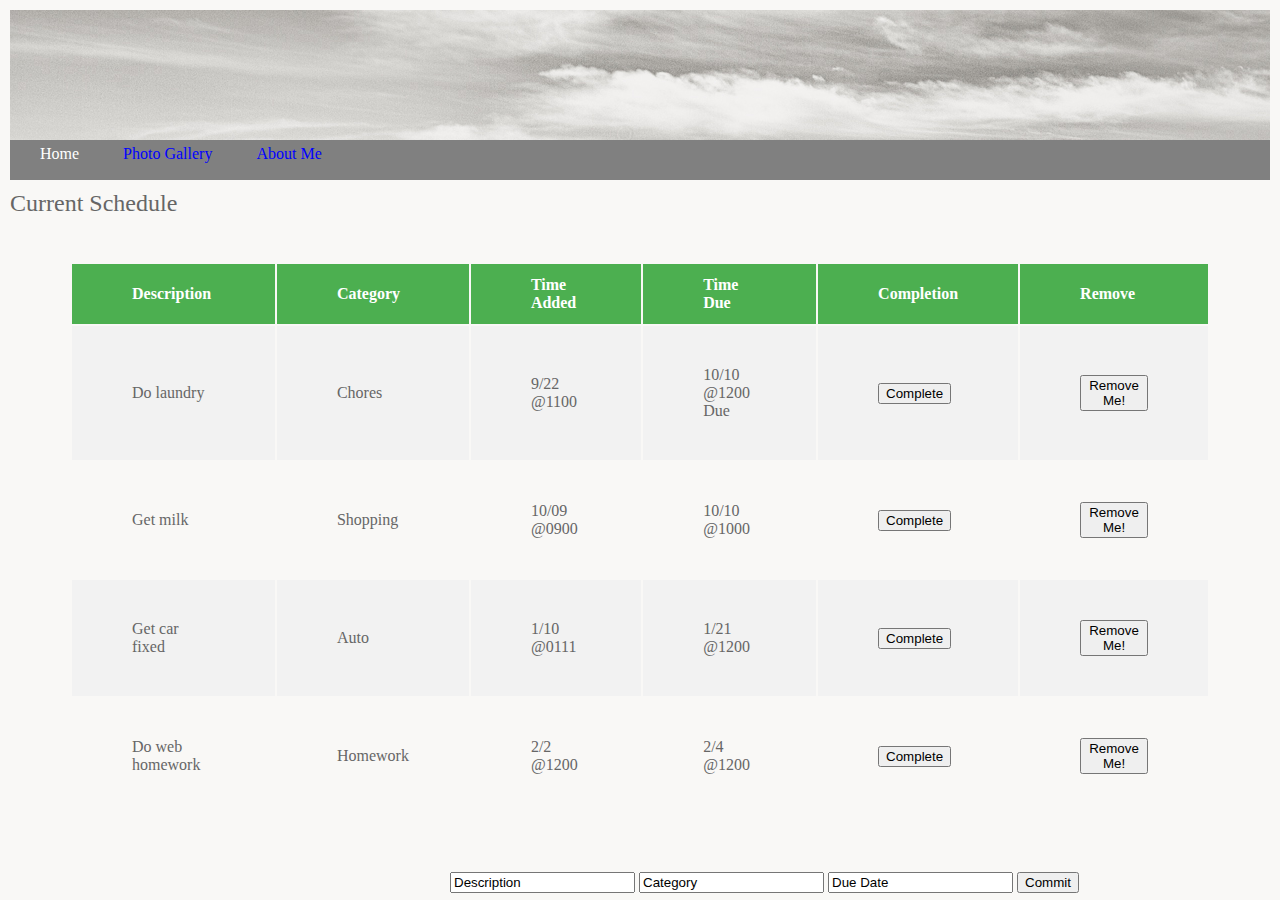
<file: Page/index.html>
<!doctype html>
<html>

	<!-- This is what a comment looks like -->
	<head>
		<title>todo Home</title>
		<link rel="stylesheet" href="style.css">
	</head>
	<body>
		<header>
			<h1>Header one</h1>
				<nav>
					<ul>
						<li><a href="index.html" class="current">Home</a></li>
						<li><a href="page2.html">Photo Gallery</a></li>
						<li><a href="page3.html">About Me</a></li>
					</ul>
				</nav>
			<h2>Current Schedule</h2>
				<table id=toDo style="width=100%">
					<tr>
						<th id=desc>Description</th>
						<th id=cat>Category</th>
						<th id=timeAdd>Time Added</th>
						<th id=timeDue>Time Due</th>
						<th id=complete>Completion</th>
						<th id=remove>Remove</th>
					</tr>
					<tr>
						<td>Do laundry</td>
						<td>Chores</td>
						<td>9/22 @1100</td>
						<td>10/10 @1200 Due</td>
						<td><button type="button">Complete</button>
						<td><button type="button">Remove Me!</button>
					</tr>
					<tr>
						<td>Get milk</td>
						<td>Shopping</td>
						<td>10/09 @0900</td>
						<td>10/10 @1000</td>
						<td><button type="button">Complete</button>
						<td><button type="button">Remove Me!</button>
					</tr>
					<tr>
						<td>Get car fixed</td>
						<td>Auto</td>
						<td>1/10 @0111</td>
						<td>1/21 @1200</td>
						<td><button type="button">Complete</button>
						<td><button type="button">Remove Me!</button>					
					</tr>
					<tr>
						<td>Do web homework</td>
						<td>Homework</td>
						<td>2/2 @1200</td>
						<td>2/4 @1200</td>
						<td><button type="button">Complete</button>
						<td><button type="button">Remove Me!</button>					
					</tr>
				</table>
			<div>
				<ul id=userInput>
					<li> <input id=inDesc type="text" value="Description"/><br/></li>
					<li> <input id=inCat type="text" value="Category"/><br/></li>
					<li> <input id=inDue type="text" value="Due Date"/><br/></li>
					<li> <button id=inputbutton type="button">Commit</button></li>

				</ul>
			</div>
			<script type="text/javascript" src='driver.js'> </script>
	</body>
</html>
</file>
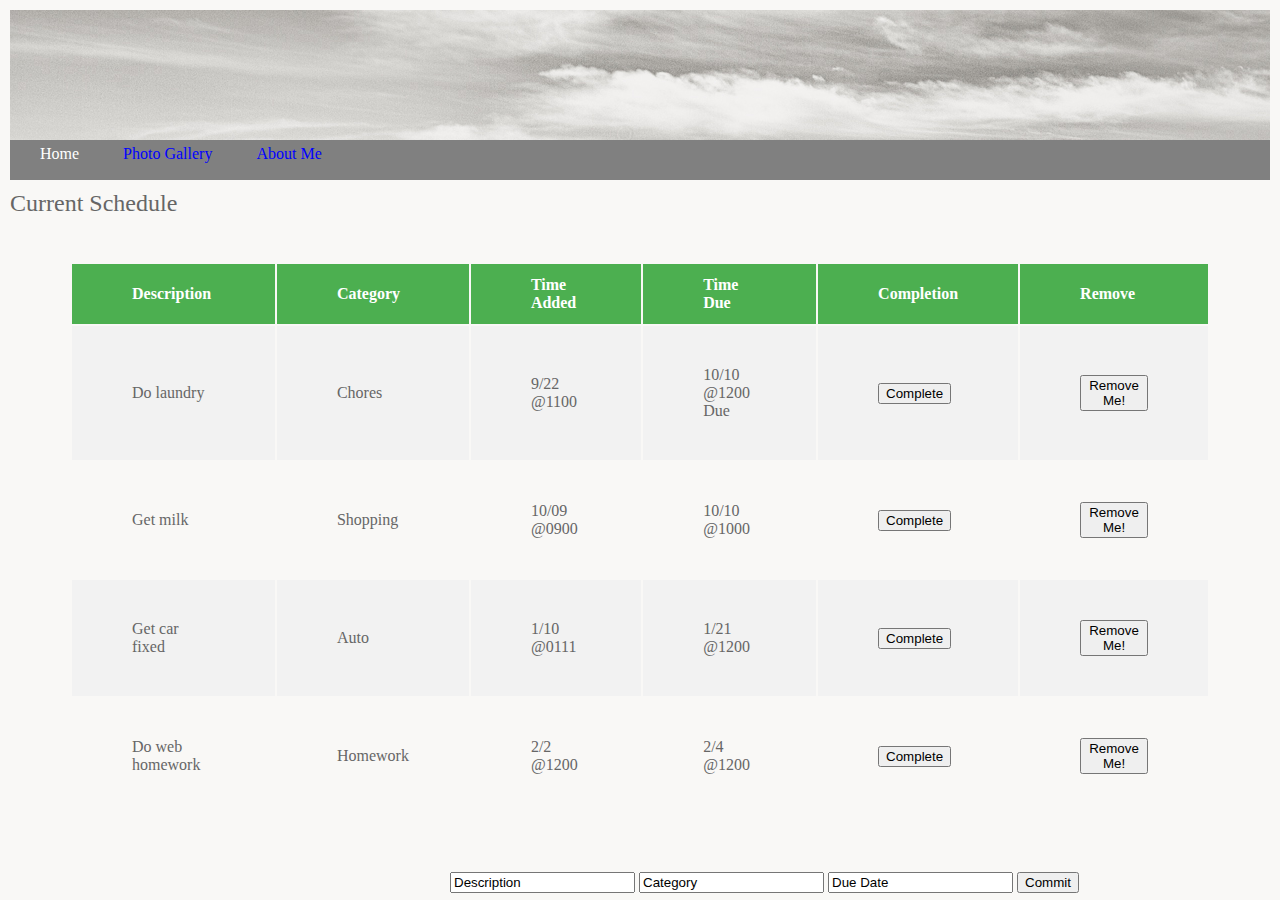
<file: Page/page1.html>
<!doctype html>
<html>

	<!-- This is what a comment looks like -->
	<head>
		<title>todo Home</title>
		<link rel="stylesheet" href="style.css">
	</head>
	<body>
		<header>
			<h1>Header one</h1>
				<nav>
					<ul>
						<li><a href="page1.html" class="current">Home</a></li>
						<li><a href="page2.html">Photo Gallery</a></li>
						<li><a href="page3.html">About Me</a></li>
					</ul>
				</nav>
			<h2>Current Schedule</h2>
				<table id=toDo style="width=100%">
					<tr>
						<th id=desc>Description</th>
						<th id=cat>Category</th>
						<th id=timeAdd>Time Added</th>
						<th id=timeDue>Time Due</th>
						<th id=complete>Completion</th>
						<th id=remove>Remove</th>
					</tr>
					<tr>
						<td>Do laundry</td>
						<td>Chores</td>
						<td>9/22 @1100</td>
						<td>10/10 @1200 Due</td>
						<td><button type="button">Complete</button>
						<td><button type="button">Remove Me!</button>
					</tr>
					<tr>
						<td>Get milk</td>
						<td>Shopping</td>
						<td>10/09 @0900</td>
						<td>10/10 @1000</td>
						<td><button type="button">Complete</button>
						<td><button type="button">Remove Me!</button>
					</tr>
					<tr>
						<td>Get car fixed</td>
						<td>Auto</td>
						<td>1/10 @0111</td>
						<td>1/21 @1200</td>
						<td><button type="button">Complete</button>
						<td><button type="button">Remove Me!</button>					
					</tr>
					<tr>
						<td>Do web homework</td>
						<td>Homework</td>
						<td>2/2 @1200</td>
						<td>2/4 @1200</td>
						<td><button type="button">Complete</button>
						<td><button type="button">Remove Me!</button>					
					</tr>
				</table>
			<div>
				<ul id=userInput>
					<li> <input id=inDesc type="text" value="Description"/><br/></li>
					<li> <input id=inCat type="text" value="Category"/><br/></li>
					<li> <input id=inDue type="text" value="Due Date"/><br/></li>
					<li> <button id=inputbutton type="button">Commit</button></li>

				</ul>
			</div>
			<script type="text/javascript" src='driver.js'> </script>
	</body>
</html>
</file>
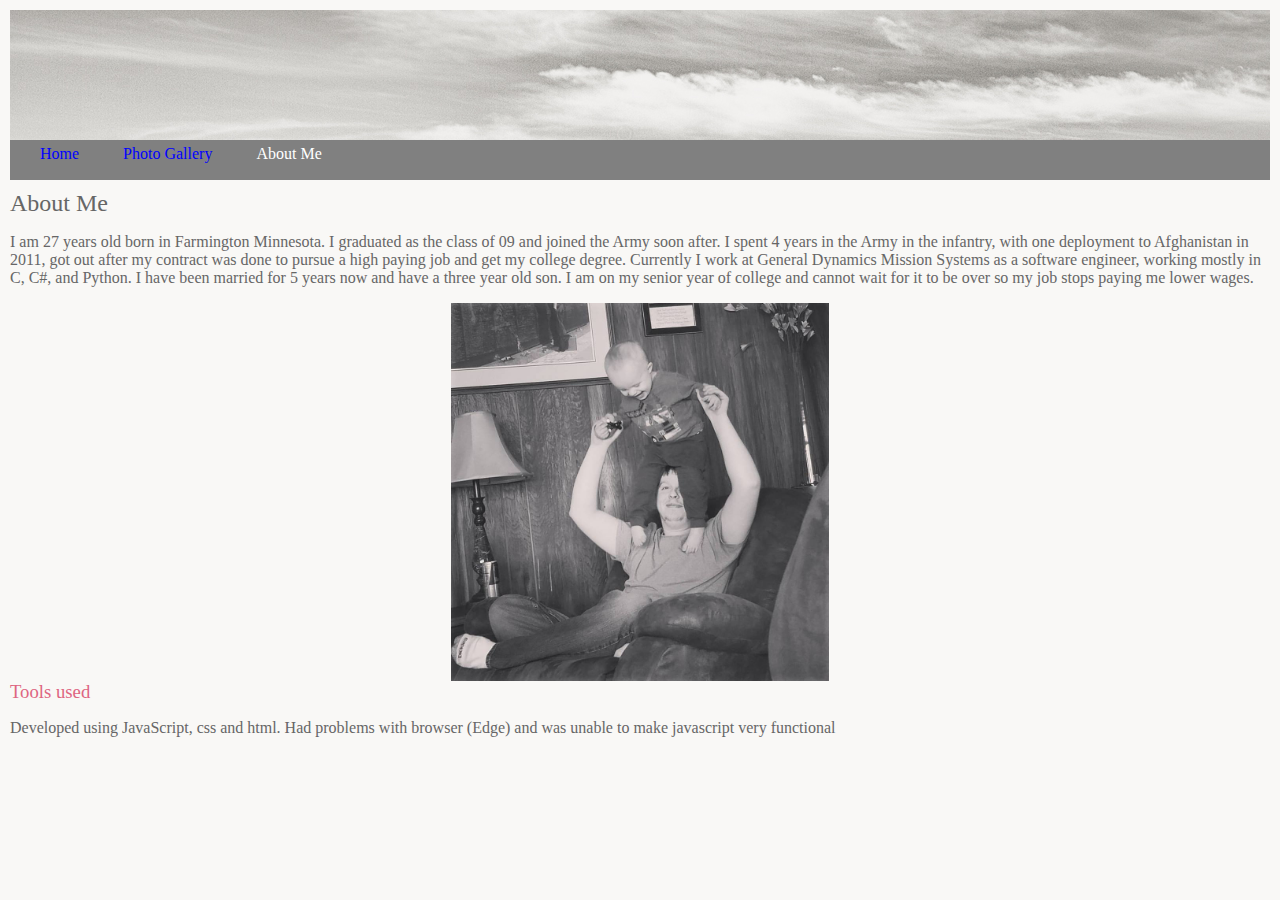
<file: Page/page3.html>
<!doctype html>
<html>

	<!-- This is what a comment looks like -->
	<head>
		<title>todo Bio</title>
		<link rel="stylesheet" href="style.css">
	</head>
	<body>
		<script>driver.js</script>
		<header>
			<h1>Header one</h1>
				<nav>
					<ul>
						<li><a href="index.html">Home</a></li>
						<li><a href="page2.html">Photo Gallery</a></li>
						<li><a href="page3.html" class="current">About Me</a></li>
					</ul>
				</nav>
			<h2>About Me</h2>
			<p>I am 27 years old born in Farmington Minnesota. I graduated as the class of 09 and joined the Army soon after. I spent 4 years in the Army in the infantry,
			with one deployment to Afghanistan in 2011, got out after my contract was done to pursue a high paying job and get my college degree. Currently I work at
			General Dynamics Mission Systems as a software engineer, working mostly in C, C#, and Python.
			I have been married for 5 years now and have a three year old son. 
			I am on my senior year of college and cannot wait for it to be over so my job stops paying me lower wages.</p>
			<div id=bio>
				<img src="bio.jpg">
			</div>
			<h3>Tools used</h3>
			<p>
			Developed using JavaScript, css and html. Had problems with browser (Edge) and was unable to make javascript very functional
			</p>
	</body>
</html>
</file>
<file: Page/style.css>
body {
	color: #666666;
	background-color: #f9f8f6;
	background-position: center;
	font-family: Georgia, Times, serif;
	margin: 10px;
}
header {
	height: 160px;
	background-image: url("background.jpg");
}
h1 {
	text-indent: -9999px;
	width: 940px;
	height: 130px;
	margin: 0px;
}
table, th, td {
	border: 1px dark-green;
	padding: 40px;
	padding-right: 60px;
	padding-left: 60px;
	margin-left: auto;
	margin-right: auto;
}
th {
	padding-top: 12px;
	padding-bottom: 12px;
	text-align: left;
	background-color: #4CAF50;
	color: white;
}
tr:nth-child(even) {
	background-color: #f2f2f2;
}

nav {
	clear: both;
	color: #ffffff;
	background-color: gray;
	height: 40px;
}
nav ul {
	margin: 0px;
	padding: 5px 0px 5px 30px;
}
nav li {
	display: inline;
	margin-right: 40px;
}
nav li a {
	color: Blue;}
nav li a:hover, nav li a.current {
	color: White;
}
#playlist li {
	display: inline-block;
}
#playlist {
	display: block;
	margin-left: auto;
	margin-right: auto;
	width: 20%;
}
#userInput {
	display: right;
	margin-left: 400px;
	margin-right: auto;
}
#userInput li {
	display: inline-block;
}
#bio img {
	display: block;
	margin-left: auto;
	margin-right: auto;
	width: 30%;
	height: 350%;

}

a {
	color: #de6581;
	text-decoration: none;
}
h1, h2, h3 {
	font-weight: normal;
}
h2 {
	margin: 10px 0px 5px 0px;
	padding: 0px;
}
h3 {
	margin: 0px 0px 10px 0px;
	color: #de6581;
}
</file>
